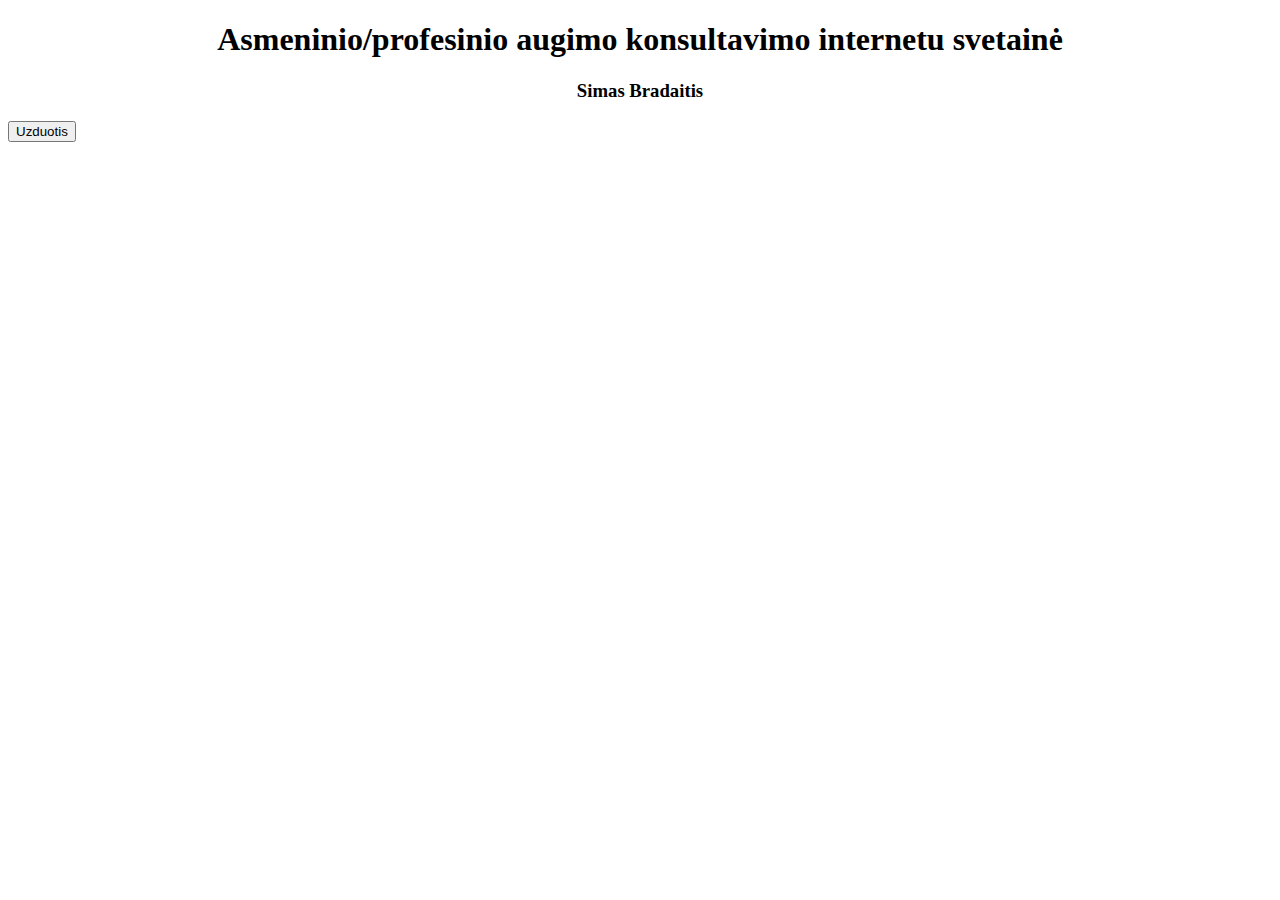
<file: IT/index.html>
<!DOCTYPE html>
<html>
	<head>
		<title>IT projektas</title>
		<meta http-equiv="Content-Type" content="text/html; charset=UTF-8">
	</head>

	<body>
		<div>
			<center>
				<h1>Asmeninio/profesinio augimo konsultavimo internetu svetainė</h1>
				<h3>Simas Bradaitis</h3>
			</center>
		</div>
		<div>
			<button onclick="window.location.href='uzduotis.html'">Uzduotis</button>
		</div>
	</body>
</html>
</file>
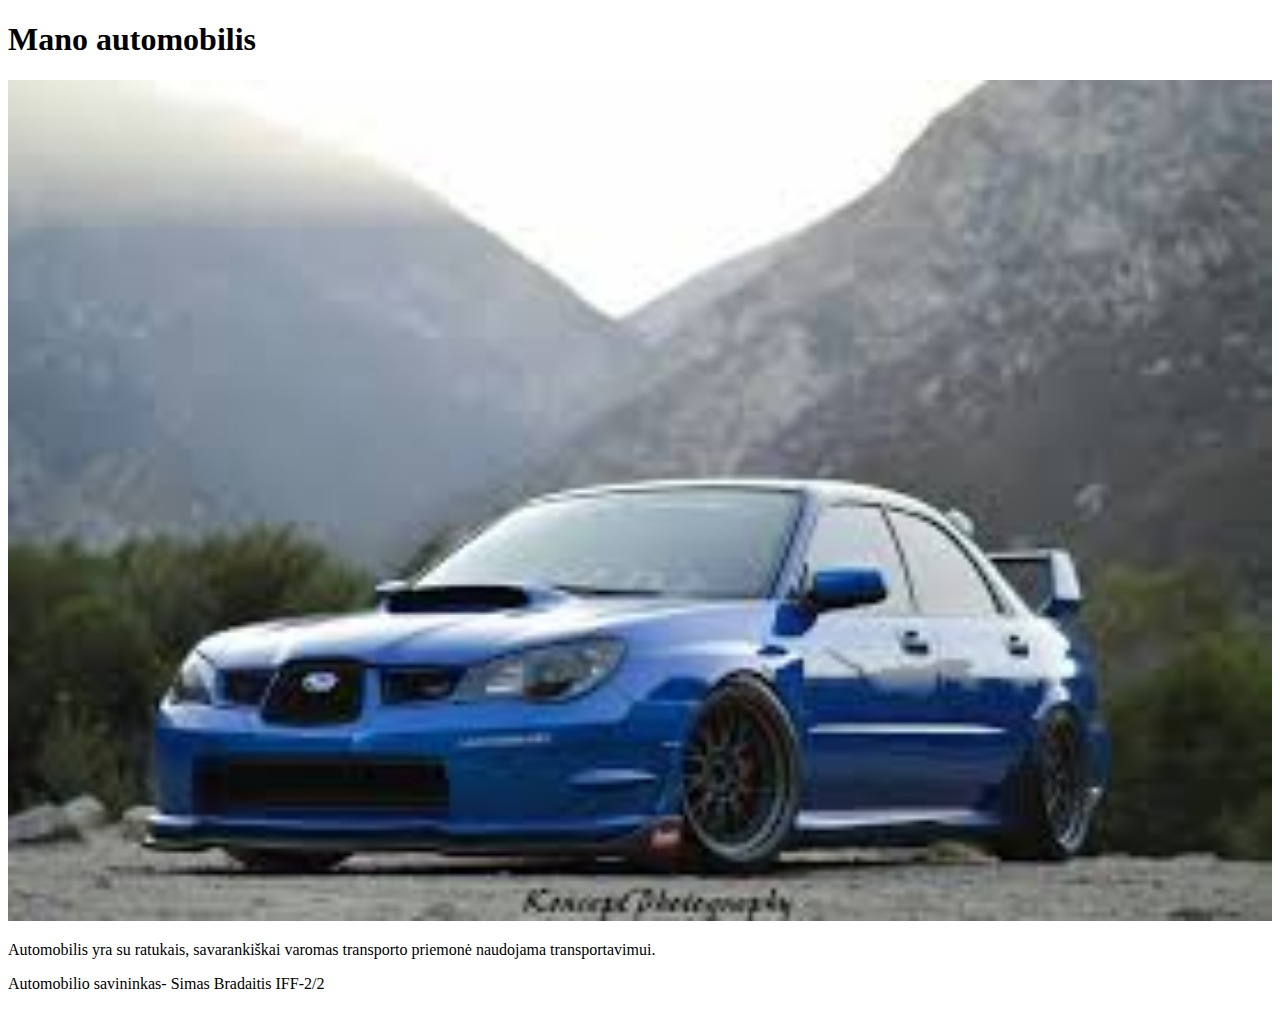
<file: Laboratorinis2/automobilis.html>
<!DOCTYPE html>
<html>
	<head>
		<meta http-equiv="content-type" content="text/html; charset=utf-8">
		<meta name="viewport" content="width=device-width, initial-scale=1">
		<link rel="stylesheet" href="http://www.w3schools.com/lib/w3.css">
	</head>

	<body>
		<div class="w3-container w3-teal">
			<h1>Mano automobilis</h1>
		</div>
		<img src="car1.jpeg" alt="Car" style="width:100%">
		<div class="w3-container">
			<p>Automobilis yra su ratukais, savarankiškai varomas transporto priemonė naudojama transportavimui.</p>
		</div>
		<div class="w3-container w3-red">
			<p>Automobilio savininkas- Simas Bradaitis IFF-2/2</p>
		</div>
	</body>
</html>
</file>
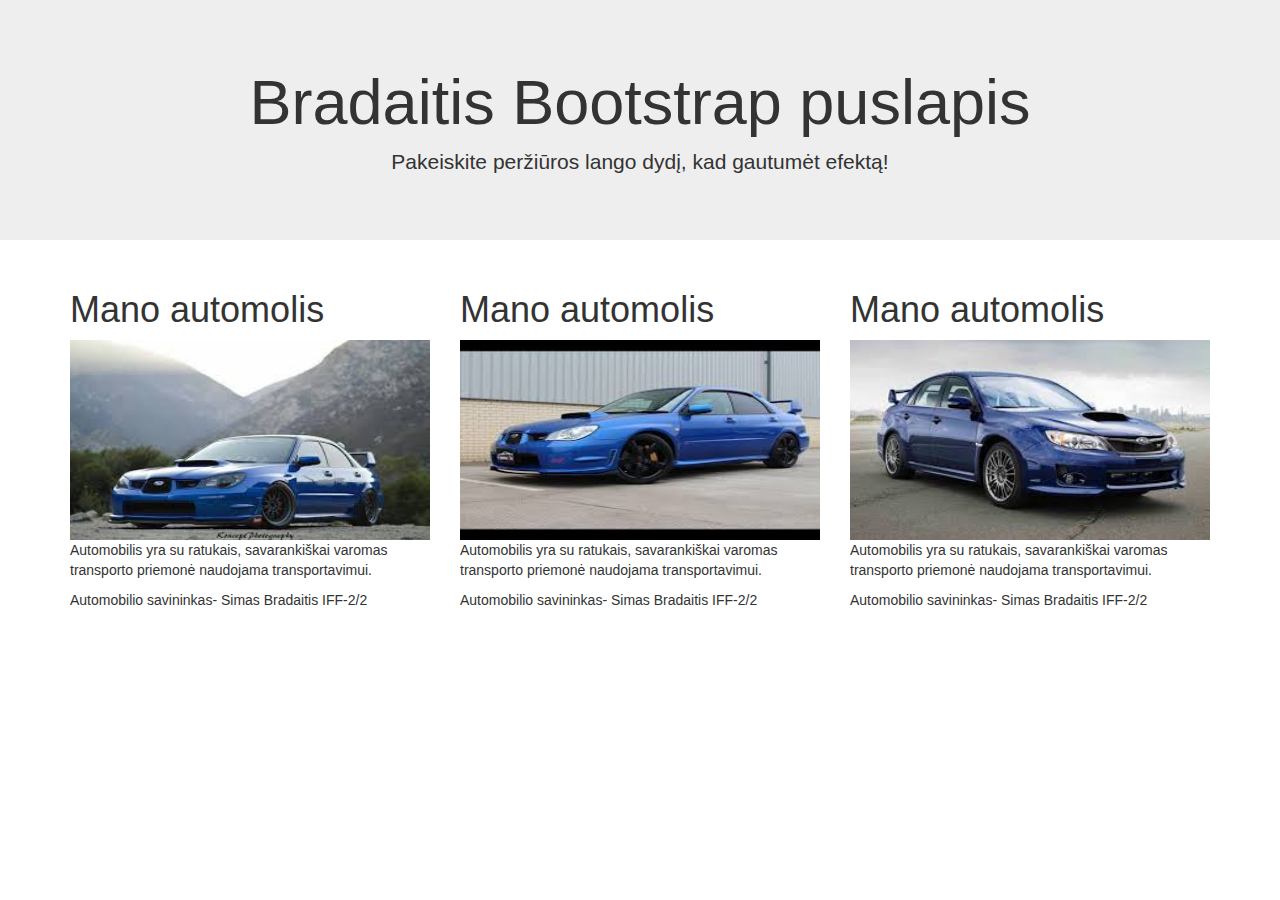
<file: Laboratorinis2/bootstrap_automobilis.html>
<!DOCTYPE html>
<html lang="en">
	<head>
		<title>Bootstrap bandymai</title>
		<meta charset="utf-8">
		<meta name="viewport" content="width=device-width, initial-scale=1">
		<link rel="stylesheet" href="http://maxcdn.bootstrapcdn.com/bootstrap/3.3.7/css/bootstrap.min.css">
		<link rel="stylesheet" href="http://www.w3schools.com/lib/w3.css">
		<script src="https://ajax.googleapis.com/ajax/libs/jquery/1.12.4/jquery.min.js"></script>
		<script src="http://maxcdn.bootstrapcdn.com/bootstrap/3.3.7/js/bootstrap.min.js"></script>
	</head>

	<body>
		<div class="jumbotron text-center">
			<h1>Bradaitis Bootstrap puslapis</h1>
			<p>Pakeiskite peržiūros lango dydį, kad gautumėt efektą!</p>
		</div>
		<div class="container">
			<div class="row">
				<div class="col-sm-4">
					<div class="w3-container w3-teal">
						<h1>Mano automolis</h1>
					</div>
					<img src="car1.jpeg" alt="Car" style="width:100%; height:200px;">
					<div class="w3-container w3-yellow">
						<p>Automobilis yra su ratukais, savarankiškai varomas transporto priemonė naudojama transportavimui.</p>
					</div>
					<div class="w3-container w3-red">
						<p style=>Automobilio savininkas- Simas Bradaitis IFF-2/2 </p>
					</div>
				</div>
				<div class="col-sm-4">
					<div class="w3-container w3-teal" >
						<h1>Mano automolis</h1>
					</div>
					<img src="car2.jpeg" alt="Car" style="width:100%; height:200px;">
					<div class="w3-container  w3-yellow">
						<p>Automobilis yra su ratukais, savarankiškai varomas transporto priemonė naudojama transportavimui.</p>
					</div>
					<div class="w3-container w3-red">
						<p style=>Automobilio savininkas- Simas Bradaitis IFF-2/2 </p>
					</div>
				</div>
				<div class="col-sm-4">
					<div class="w3-container w3-teal">
						<h1>Mano automolis</h1>
					</div>
					<img src="car3.jpeg" alt="Car" style="width:100%; height:200px;">
					<div class="w3-container w3-yellow">
						<p>Automobilis yra su ratukais, savarankiškai varomas transporto priemonė naudojama transportavimui.</p>
					</div>
					<div class="w3-container w3-red">
						<p style=>Automobilio savininkas- Simas Bradaitis IFF-2/2 </p>
					</div>
				</div>
			</div>
		</div>
	</body>
</html>
</file>
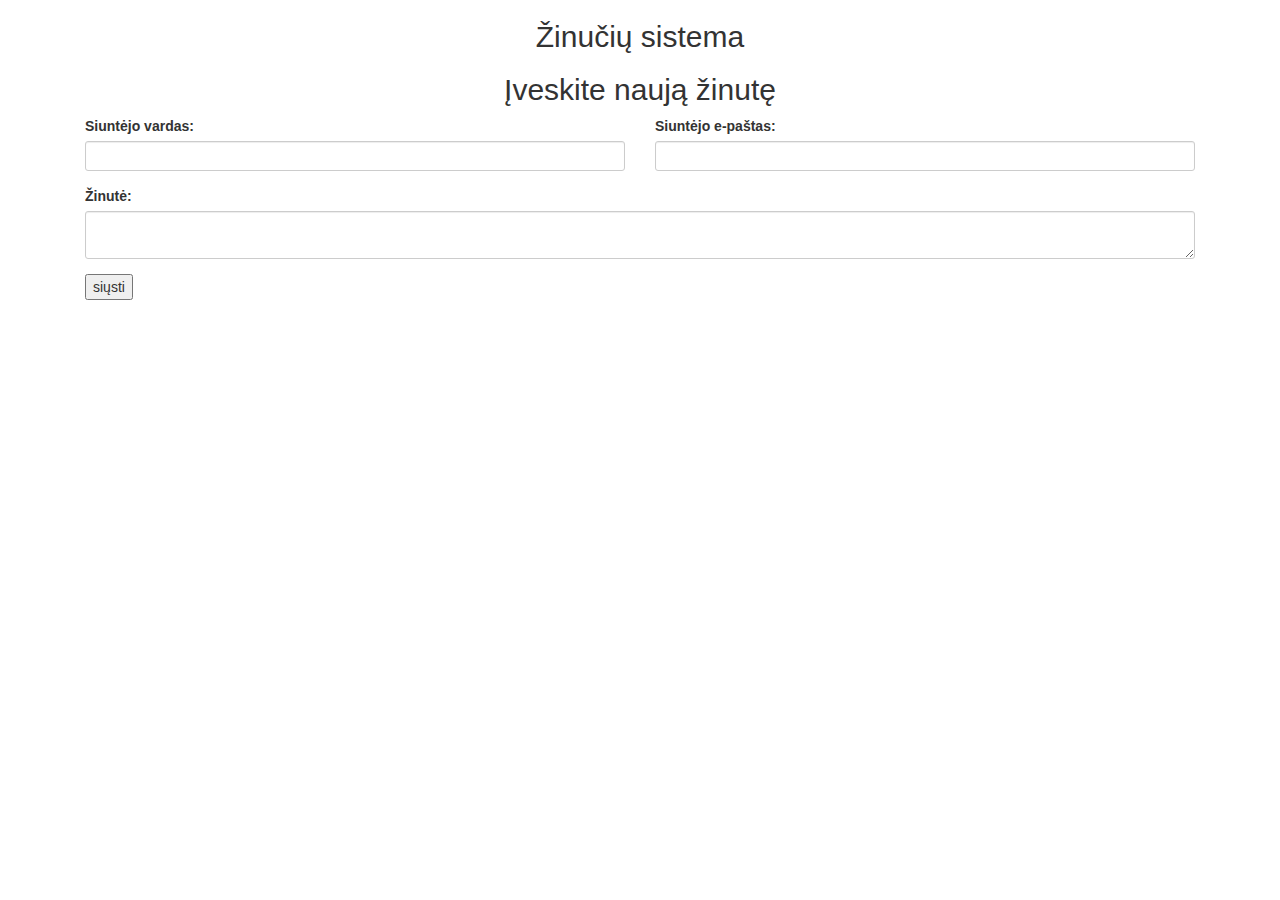
<file: Laboratorinis3/plepys.html>
<html>
	<head>
		<meta charset="utf-8" />
		<link
			rel="stylesheet"
			href="https://cdn.jsdelivr.net/npm/bootstrap@4.2.1/dist/css/bootstrap.min.css"
			integrity="sha384-GJzZqFGwb1QTTN6wy59ffF1BuGJpLSa9DkKMp0DgiMDm4iYMj70gZWKYbI706tWS"
			crossorigin="anonymous"
		/>
		<link rel="stylesheet" href="http://maxcdn.bootstrapcdn.com/bootstrap/3.3.5/css/bootstrap.min.css" />
		<script src="https://ajax.googleapis.com/ajax/libs/jquery/1.11.3/jquery.min.js"></script>
		<script src="http://maxcdn.bootstrapcdn.com/bootstrap/3.3.5/js/bootstrap.min.js"></script>
		<style>
			#zinutes {
				font-family: Arial;
				border-collapse: collapse;
				width: 70%;
			}
			#zinutes td {
				border: 1px solid #ddd;
				padding: 8px;
			}
			#zinutes th {
				border: 1px solid #ddd;
				padding: 8px;
			}
			#zinutes tr:nth-child(even) {
				background-color: #f2f2f2;
			}
			#zinutes tr:hover {
				background-color: #ddd;
			}
		</style>
	</head>

	<body>
		<script
			src="https://code.jquery.com/jquery-3.3.1.slim.min.js"
			integrity="sha384-q8i/X+965DzO0rT7abK41JStQIAqVgRVzpbzo5smXKp4YfRvH+8abtTE1Pi6jizo"
			crossorigin="anonymous"
		></script>
		<script src="https://ajax.googleapis.com/ajax/libs/jquery/3.6.0/jquery.min.js"></script>
		<script
			src="https://cdn.jsdelivr.net/npm/popper.js@1.14.6/dist/umd/popper.min.js"
			integrity="sha384-wHAiFfRlMFy6i5SRaxvfOCifBUQy1xHdJ/yoi7FRNXMRBu5WHdZYu1hA6ZOblgut"
			crossorigin="anonymous"
		></script>
		<script
			src="https://cdn.jsdelivr.net/npm/bootstrap@4.2.1/dist/js/bootstrap.min.js"
			integrity="sha384-B0UglyR+jN6CkvvICOB2joaf5I4l3gm9GU6Hc1og6Ls7i6U/mkkaduKaBhlAXv9k"
			crossorigin="anonymous"
		></script>
		<center><h2>Žinučių sistema</h2></center>
		<div id="table"></div>

		<script>
			$(document).ready(function () {
				//nuskaitomos žinutės užkrovus puslapį
				readMessages();
				$("#forma").submit(function () {
					var datastring = $("#forma").serialize(); // formos duomenys paruošiami siuntimui
					$.ajax({
						url: "http://localhost/lab3/write.php",
						type: "POST",
						data: datastring,
						success: function (data) {
							// sėkmės atveju iš naujo nuskaitoma lentelė
							readMessages();
						},
					});
					return false;
				});
			});

			// funkcija atsakinga už žinučių nuskaitymą iš read API
			function readMessages() {
				$.ajax({
					url: "http://localhost/lab3/read.php",
					type: "GET",
					data: {},
					success: function (data) {
						var table = '<table style="margin: 0px auto;" id="zinutes">';
						table =
							table +
							"<tr><th>" +
							"Vardas Pavarde" +
							"</th><th>" +
							"Email" +
							"</th><th>" +
							"Data" +
							"</th><th>" +
							"IP" +
							"</th><th>" +
							"Zinute" +
							"</th></tr>";
						for (var i = 0; i < data.length; ++i) {
							table =
								table +
								"<tr><td>" +
								data[i].name +
								"</td><td>" +
								data[i].email +
								"</td><td>" +
								data[i].created +
								"</td><td>" +
								data[i].ip +
								"</td><td>" +
								data[i].message +
								"</td></tr>";
						}
						table = table + "</table>";
						$("#table").html(table);
					},
				});
			}
		</script>
		<center><h2>Įveskite naują žinutę</h2></center>
		<div class="container">
			<form method="post" id="forma">
				<!-- action=http://localhost/lab3/write.php> -->
				<div class="form-group col-lg-6">
					<label for="studentname" class="control-label">Siuntėjo vardas:</label>
					<input name="studentname" type="text" class="form-control input-sm" />
				</div>
				<div class="form-group col-lg-6">
					<label for="email" class="control-label">Siuntėjo e-paštas:</label>
					<input name="email" id="epastas" type="email" class="form-control input-sm" />
				</div>
				<div class="form-group col-lg-12">
					<label for="zinute" class="control-label">Žinutė:</label>
					<textarea name="zinute" class="form-control input-sm"></textarea>
				</div>
				<div class="form-group col-lg-2">
					<input type="submit" name="ok" value="siųsti" class="btnbtn-default" />
				</div>
			</form>
		</div>
	</body>
</html>
</file>
